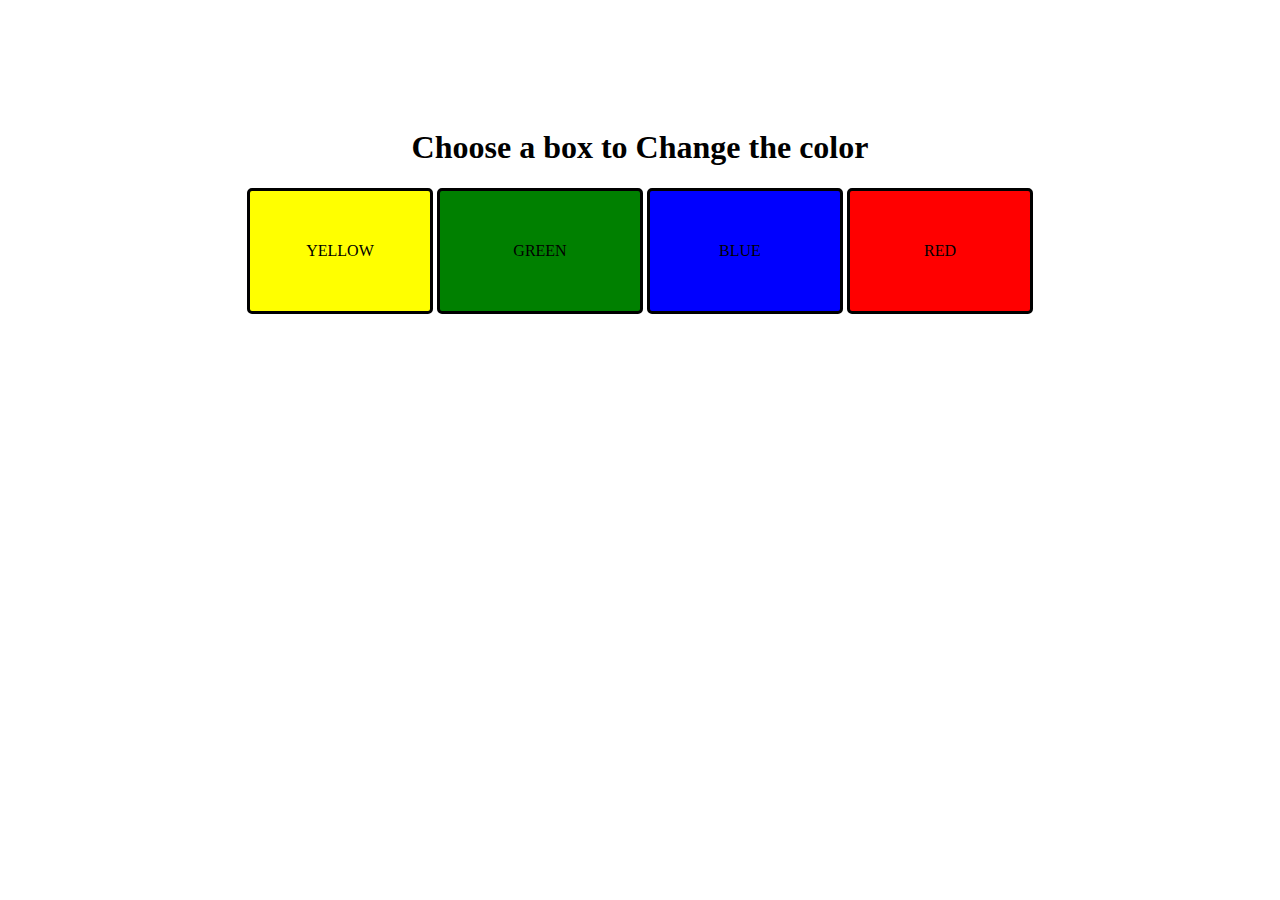
<file: Project/index.html>
<!DOCTYPE html>
<html lang="en">
<head>
    <meta charset="UTF-8">
    <meta name="viewport" content="width=device-width, initial-scale=1.0">
    <link rel="stylesheet" href="style.css">
    <title>My Project</title>
</head>
<body >
 <h1>Choose a box to Change the color</h1>
  <div class="main" id="main">
  <span class="button" id="YELLOW">YELLOW</span>
  <span class="button" id="GREEN">GREEN</span>
  <span class="button" id="BLUE">BLUE</span>
  <span class="button" id="RED">RED</span>
</div>
</body>
<script src="index.js"></script>
</html>
</file>
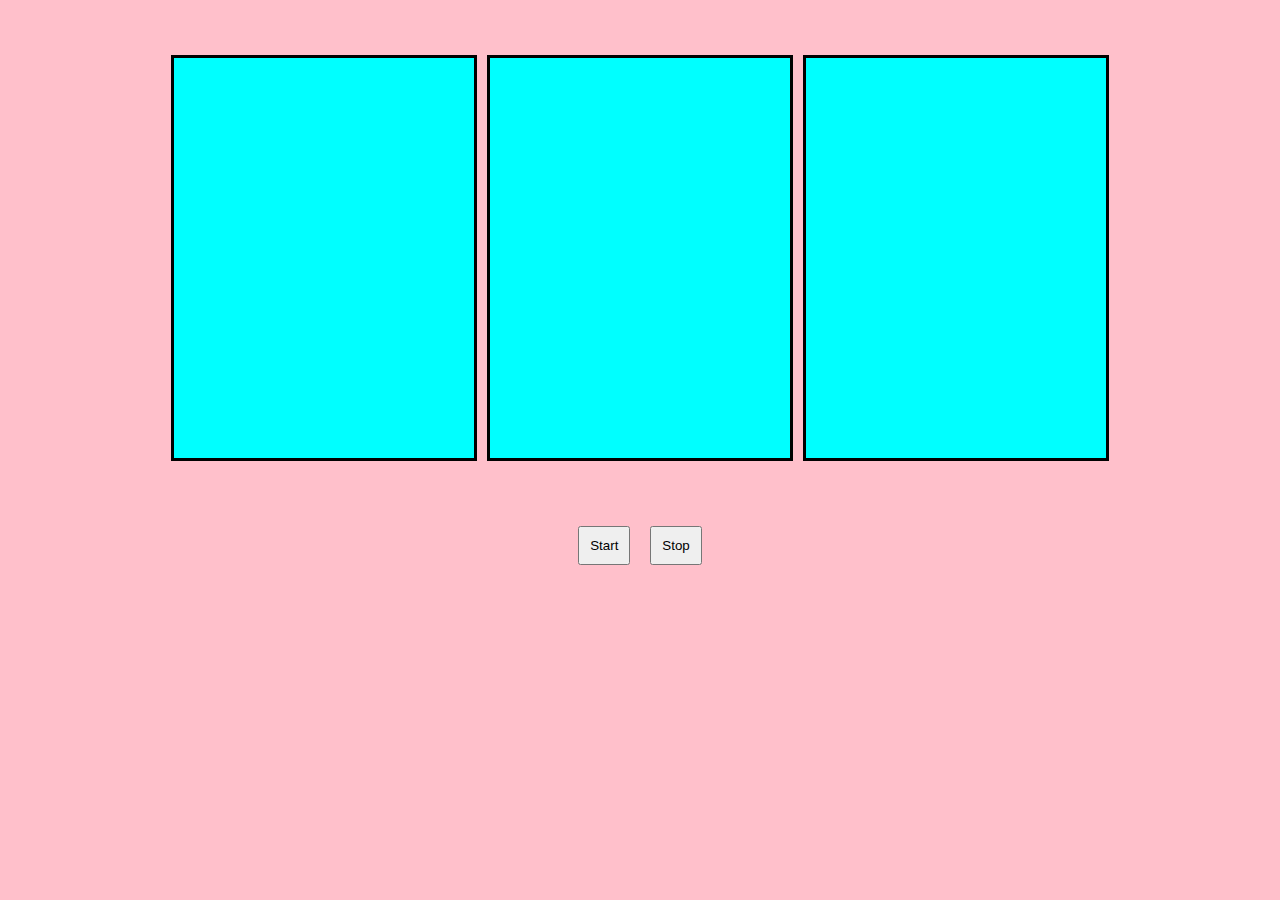
<file: Project3/index.html>
<!DOCTYPE html>
<html lang="en">
<head>
    <meta charset="UTF-8">
    <meta name="viewport" content="width=device-width, initial-scale=1.0">
    <link rel="stylesheet" href="style.css">
    <title>Project-3</title>
</head>
<body>
    <div class="main">
        <div class="displayer"></div>
        <div class="displayer"></div>
        <div class="displayer"></div>
     
    </div>
    <div class="button">
        <button class="start">Start</button>
        <button class="stop">Stop</button>
    </div>
</body>
<script src="index.js"></script>
</html>
</file>
<file: Project/style.css>
.button
{
   display:inline-block;
   height:100px;
   width: 160px;
   padding: 10px;
   text-align: center;
   align-content: center;
   border:solid;
   border-radius: 5px;
}

#YELLOW
{
    background-color: yellow;
    
}
#GREEN
{
    background-color: green;
    padding-left: 20px;
    padding-right: 20px;
}
#BLUE
{
    background-color: blue;
    padding-right:20px;
}
#RED
{
    background-color: red;
}
h1
{
  text-align: center;

}
/* #main
{
  text-align: center;
  align-content: center;
  padding-top: 50px;
} */
body
{
    text-align: center;
    align-content: center;
    padding-top: 100px;
}
</file>
<file: Project3/style.css>
body{
    background-color: pink;
}

.main
{
    display: flex;
    justify-content: center;
    align-content: center;
    margin: 50px;
}
.displayer{
    background-color: aqua;
    border: solid black;
    width:300px;
    height:400px;
    margin: 5px;
    
}
.button
{   
    display: flex;
    justify-content: center;
    align-content: center;
    
}
.start{
    padding: 10px;
    margin: 10px;
}
.stop{
    padding: 10px;
    margin: 10px;
}
</file>
